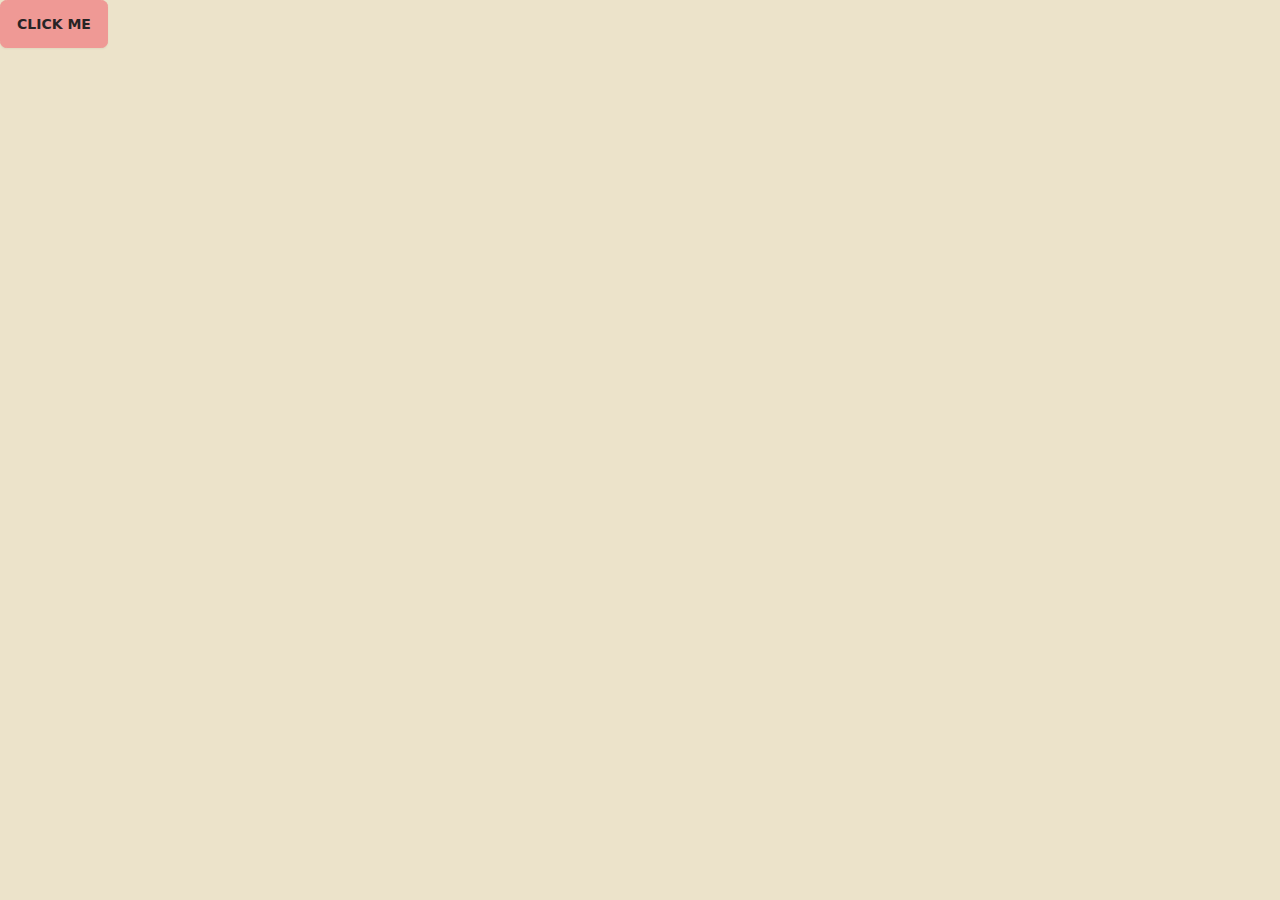
<file: public/index.html>
<html lang="en">
  <head>
    <meta charset="UTF-8" />
    <meta name="viewport" content="width=device-width, initial-scale=1.0" />
    <title>Document</title>
    <link href="./output.css" rel="stylesheet" />
  </head>
  <body>
    <button id="btn1" class="btn btn-primary">CLICK ME</button>
    <script src="my-script.js"></script>
  </body>
</html>
</file>
<file: public/output.css>
/*
! tailwindcss v3.4.7 | MIT License | https://tailwindcss.com
*/

/*
1. Prevent padding and border from affecting element width. (https://github.com/mozdevs/cssremedy/issues/4)
2. Allow adding a border to an element by just adding a border-width. (https://github.com/tailwindcss/tailwindcss/pull/116)
*/

*,
::before,
::after {
  box-sizing: border-box;
  /* 1 */
  border-width: 0;
  /* 2 */
  border-style: solid;
  /* 2 */
  border-color: #e5e7eb;
  /* 2 */
}

::before,
::after {
  --tw-content: '';
}

/*
1. Use a consistent sensible line-height in all browsers.
2. Prevent adjustments of font size after orientation changes in iOS.
3. Use a more readable tab size.
4. Use the user's configured `sans` font-family by default.
5. Use the user's configured `sans` font-feature-settings by default.
6. Use the user's configured `sans` font-variation-settings by default.
7. Disable tap highlights on iOS
*/

html,
:host {
  line-height: 1.5;
  /* 1 */
  -webkit-text-size-adjust: 100%;
  /* 2 */
  -moz-tab-size: 4;
  /* 3 */
  -o-tab-size: 4;
     tab-size: 4;
  /* 3 */
  font-family: ui-sans-serif, system-ui, sans-serif, "Apple Color Emoji", "Segoe UI Emoji", "Segoe UI Symbol", "Noto Color Emoji";
  /* 4 */
  font-feature-settings: normal;
  /* 5 */
  font-variation-settings: normal;
  /* 6 */
  -webkit-tap-highlight-color: transparent;
  /* 7 */
}

/*
1. Remove the margin in all browsers.
2. Inherit line-height from `html` so users can set them as a class directly on the `html` element.
*/

body {
  margin: 0;
  /* 1 */
  line-height: inherit;
  /* 2 */
}

/*
1. Add the correct height in Firefox.
2. Correct the inheritance of border color in Firefox. (https://bugzilla.mozilla.org/show_bug.cgi?id=190655)
3. Ensure horizontal rules are visible by default.
*/

hr {
  height: 0;
  /* 1 */
  color: inherit;
  /* 2 */
  border-top-width: 1px;
  /* 3 */
}

/*
Add the correct text decoration in Chrome, Edge, and Safari.
*/

abbr:where([title]) {
  -webkit-text-decoration: underline dotted;
          text-decoration: underline dotted;
}

/*
Remove the default font size and weight for headings.
*/

h1,
h2,
h3,
h4,
h5,
h6 {
  font-size: inherit;
  font-weight: inherit;
}

/*
Reset links to optimize for opt-in styling instead of opt-out.
*/

a {
  color: inherit;
  text-decoration: inherit;
}

/*
Add the correct font weight in Edge and Safari.
*/

b,
strong {
  font-weight: bolder;
}

/*
1. Use the user's configured `mono` font-family by default.
2. Use the user's configured `mono` font-feature-settings by default.
3. Use the user's configured `mono` font-variation-settings by default.
4. Correct the odd `em` font sizing in all browsers.
*/

code,
kbd,
samp,
pre {
  font-family: ui-monospace, SFMono-Regular, Menlo, Monaco, Consolas, "Liberation Mono", "Courier New", monospace;
  /* 1 */
  font-feature-settings: normal;
  /* 2 */
  font-variation-settings: normal;
  /* 3 */
  font-size: 1em;
  /* 4 */
}

/*
Add the correct font size in all browsers.
*/

small {
  font-size: 80%;
}

/*
Prevent `sub` and `sup` elements from affecting the line height in all browsers.
*/

sub,
sup {
  font-size: 75%;
  line-height: 0;
  position: relative;
  vertical-align: baseline;
}

sub {
  bottom: -0.25em;
}

sup {
  top: -0.5em;
}

/*
1. Remove text indentation from table contents in Chrome and Safari. (https://bugs.chromium.org/p/chromium/issues/detail?id=999088, https://bugs.webkit.org/show_bug.cgi?id=201297)
2. Correct table border color inheritance in all Chrome and Safari. (https://bugs.chromium.org/p/chromium/issues/detail?id=935729, https://bugs.webkit.org/show_bug.cgi?id=195016)
3. Remove gaps between table borders by default.
*/

table {
  text-indent: 0;
  /* 1 */
  border-color: inherit;
  /* 2 */
  border-collapse: collapse;
  /* 3 */
}

/*
1. Change the font styles in all browsers.
2. Remove the margin in Firefox and Safari.
3. Remove default padding in all browsers.
*/

button,
input,
optgroup,
select,
textarea {
  font-family: inherit;
  /* 1 */
  font-feature-settings: inherit;
  /* 1 */
  font-variation-settings: inherit;
  /* 1 */
  font-size: 100%;
  /* 1 */
  font-weight: inherit;
  /* 1 */
  line-height: inherit;
  /* 1 */
  letter-spacing: inherit;
  /* 1 */
  color: inherit;
  /* 1 */
  margin: 0;
  /* 2 */
  padding: 0;
  /* 3 */
}

/*
Remove the inheritance of text transform in Edge and Firefox.
*/

button,
select {
  text-transform: none;
}

/*
1. Correct the inability to style clickable types in iOS and Safari.
2. Remove default button styles.
*/

button,
input:where([type='button']),
input:where([type='reset']),
input:where([type='submit']) {
  -webkit-appearance: button;
  /* 1 */
  background-color: transparent;
  /* 2 */
  background-image: none;
  /* 2 */
}

/*
Use the modern Firefox focus style for all focusable elements.
*/

:-moz-focusring {
  outline: auto;
}

/*
Remove the additional `:invalid` styles in Firefox. (https://github.com/mozilla/gecko-dev/blob/2f9eacd9d3d995c937b4251a5557d95d494c9be1/layout/style/res/forms.css#L728-L737)
*/

:-moz-ui-invalid {
  box-shadow: none;
}

/*
Add the correct vertical alignment in Chrome and Firefox.
*/

progress {
  vertical-align: baseline;
}

/*
Correct the cursor style of increment and decrement buttons in Safari.
*/

::-webkit-inner-spin-button,
::-webkit-outer-spin-button {
  height: auto;
}

/*
1. Correct the odd appearance in Chrome and Safari.
2. Correct the outline style in Safari.
*/

[type='search'] {
  -webkit-appearance: textfield;
  /* 1 */
  outline-offset: -2px;
  /* 2 */
}

/*
Remove the inner padding in Chrome and Safari on macOS.
*/

::-webkit-search-decoration {
  -webkit-appearance: none;
}

/*
1. Correct the inability to style clickable types in iOS and Safari.
2. Change font properties to `inherit` in Safari.
*/

::-webkit-file-upload-button {
  -webkit-appearance: button;
  /* 1 */
  font: inherit;
  /* 2 */
}

/*
Add the correct display in Chrome and Safari.
*/

summary {
  display: list-item;
}

/*
Removes the default spacing and border for appropriate elements.
*/

blockquote,
dl,
dd,
h1,
h2,
h3,
h4,
h5,
h6,
hr,
figure,
p,
pre {
  margin: 0;
}

fieldset {
  margin: 0;
  padding: 0;
}

legend {
  padding: 0;
}

ol,
ul,
menu {
  list-style: none;
  margin: 0;
  padding: 0;
}

/*
Reset default styling for dialogs.
*/

dialog {
  padding: 0;
}

/*
Prevent resizing textareas horizontally by default.
*/

textarea {
  resize: vertical;
}

/*
1. Reset the default placeholder opacity in Firefox. (https://github.com/tailwindlabs/tailwindcss/issues/3300)
2. Set the default placeholder color to the user's configured gray 400 color.
*/

input::-moz-placeholder, textarea::-moz-placeholder {
  opacity: 1;
  /* 1 */
  color: #9ca3af;
  /* 2 */
}

input::placeholder,
textarea::placeholder {
  opacity: 1;
  /* 1 */
  color: #9ca3af;
  /* 2 */
}

/*
Set the default cursor for buttons.
*/

button,
[role="button"] {
  cursor: pointer;
}

/*
Make sure disabled buttons don't get the pointer cursor.
*/

:disabled {
  cursor: default;
}

/*
1. Make replaced elements `display: block` by default. (https://github.com/mozdevs/cssremedy/issues/14)
2. Add `vertical-align: middle` to align replaced elements more sensibly by default. (https://github.com/jensimmons/cssremedy/issues/14#issuecomment-634934210)
   This can trigger a poorly considered lint error in some tools but is included by design.
*/

img,
svg,
video,
canvas,
audio,
iframe,
embed,
object {
  display: block;
  /* 1 */
  vertical-align: middle;
  /* 2 */
}

/*
Constrain images and videos to the parent width and preserve their intrinsic aspect ratio. (https://github.com/mozdevs/cssremedy/issues/14)
*/

img,
video {
  max-width: 100%;
  height: auto;
}

/* Make elements with the HTML hidden attribute stay hidden by default */

[hidden] {
  display: none;
}

:root,
[data-theme] {
  background-color: var(--fallback-b1,oklch(var(--b1)/1));
  color: var(--fallback-bc,oklch(var(--bc)/1));
}

@supports not (color: oklch(0% 0 0)) {
  :root {
    color-scheme: light;
    --fallback-p: #491eff;
    --fallback-pc: #d4dbff;
    --fallback-s: #ff41c7;
    --fallback-sc: #fff9fc;
    --fallback-a: #00cfbd;
    --fallback-ac: #00100d;
    --fallback-n: #2b3440;
    --fallback-nc: #d7dde4;
    --fallback-b1: #ffffff;
    --fallback-b2: #e5e6e6;
    --fallback-b3: #e5e6e6;
    --fallback-bc: #1f2937;
    --fallback-in: #00b3f0;
    --fallback-inc: #000000;
    --fallback-su: #00ca92;
    --fallback-suc: #000000;
    --fallback-wa: #ffc22d;
    --fallback-wac: #000000;
    --fallback-er: #ff6f70;
    --fallback-erc: #000000;
  }

  @media (prefers-color-scheme: dark) {
    :root {
      color-scheme: dark;
      --fallback-p: #7582ff;
      --fallback-pc: #050617;
      --fallback-s: #ff71cf;
      --fallback-sc: #190211;
      --fallback-a: #00c7b5;
      --fallback-ac: #000e0c;
      --fallback-n: #2a323c;
      --fallback-nc: #a6adbb;
      --fallback-b1: #1d232a;
      --fallback-b2: #191e24;
      --fallback-b3: #15191e;
      --fallback-bc: #a6adbb;
      --fallback-in: #00b3f0;
      --fallback-inc: #000000;
      --fallback-su: #00ca92;
      --fallback-suc: #000000;
      --fallback-wa: #ffc22d;
      --fallback-wac: #000000;
      --fallback-er: #ff6f70;
      --fallback-erc: #000000;
    }
  }
}

html {
  -webkit-tap-highlight-color: transparent;
}

* {
  scrollbar-color: color-mix(in oklch, currentColor 35%, transparent) transparent;
}

*:hover {
  scrollbar-color: color-mix(in oklch, currentColor 60%, transparent) transparent;
}

:root {
  color-scheme: light;
  --inc: 90.923% 0.043042 262.880917;
  --suc: 12.541% 0.033982 149.213788;
  --wac: 13.3168% 0.031484 58.31834;
  --erc: 13.144% 0.0398 27.33;
  --animation-btn: 0.25s;
  --animation-input: .2s;
  --btn-focus-scale: 0.95;
  --border-btn: 1px;
  --tab-border: 1px;
  --p: 76.8664% 0.104092 22.664655;
  --pc: 26.5104% 0.006243 0.522862;
  --s: 80.7415% 0.052534 159.094608;
  --sc: 26.5104% 0.006243 0.522862;
  --a: 70.3919% 0.125455 52.953428;
  --ac: 26.5104% 0.006243 0.522862;
  --n: 28.4181% 0.009519 355.534017;
  --nc: 92.5604% 0.025113 89.217311;
  --b1: 91.6374% 0.034554 90.51575;
  --b2: 88.2722% 0.049418 91.774344;
  --b3: 84.133% 0.065952 90.856665;
  --bc: 26.5104% 0.006243 0.522862;
  --in: 54.615% 0.215208 262.880917;
  --su: 62.7052% 0.169912 149.213788;
  --wa: 66.584% 0.157422 58.31834;
  --er: 65.72% 0.199 27.33;
  --rounded-box: 0.4rem;
  --rounded-btn: 0.4rem;
  --rounded-badge: 0.4rem;
  --tab-radius: 0.4rem;
}

[data-theme=retro] {
  color-scheme: light;
  --inc: 90.923% 0.043042 262.880917;
  --suc: 12.541% 0.033982 149.213788;
  --wac: 13.3168% 0.031484 58.31834;
  --erc: 13.144% 0.0398 27.33;
  --animation-btn: 0.25s;
  --animation-input: .2s;
  --btn-focus-scale: 0.95;
  --border-btn: 1px;
  --tab-border: 1px;
  --p: 76.8664% 0.104092 22.664655;
  --pc: 26.5104% 0.006243 0.522862;
  --s: 80.7415% 0.052534 159.094608;
  --sc: 26.5104% 0.006243 0.522862;
  --a: 70.3919% 0.125455 52.953428;
  --ac: 26.5104% 0.006243 0.522862;
  --n: 28.4181% 0.009519 355.534017;
  --nc: 92.5604% 0.025113 89.217311;
  --b1: 91.6374% 0.034554 90.51575;
  --b2: 88.2722% 0.049418 91.774344;
  --b3: 84.133% 0.065952 90.856665;
  --bc: 26.5104% 0.006243 0.522862;
  --in: 54.615% 0.215208 262.880917;
  --su: 62.7052% 0.169912 149.213788;
  --wa: 66.584% 0.157422 58.31834;
  --er: 65.72% 0.199 27.33;
  --rounded-box: 0.4rem;
  --rounded-btn: 0.4rem;
  --rounded-badge: 0.4rem;
  --tab-radius: 0.4rem;
}

[data-theme=lemonade] {
  color-scheme: light;
  --b2: 91.8003% 0.0186 123.72;
  --b3: 84.8906% 0.0172 123.72;
  --bc: 19.742% 0.004 123.72;
  --pc: 11.784% 0.0398 134.6;
  --sc: 15.55% 0.0392 111.09;
  --ac: 17.078% 0.0402 100.73;
  --nc: 86.196% 0.015 108.6;
  --inc: 17.238% 0.0094 224.14;
  --suc: 17.238% 0.0094 157.85;
  --wac: 17.238% 0.0094 102.15;
  --erc: 17.238% 0.0094 25.85;
  --rounded-box: 1rem;
  --rounded-btn: 0.5rem;
  --rounded-badge: 1.9rem;
  --animation-btn: 0.25s;
  --animation-input: .2s;
  --btn-focus-scale: 0.95;
  --border-btn: 1px;
  --tab-border: 1px;
  --tab-radius: 0.5rem;
  --p: 58.92% 0.199 134.6;
  --s: 77.75% 0.196 111.09;
  --a: 85.39% 0.201 100.73;
  --n: 30.98% 0.075 108.6;
  --b1: 98.71% 0.02 123.72;
  --in: 86.19% 0.047 224.14;
  --su: 86.19% 0.047 157.85;
  --wa: 86.19% 0.047 102.15;
  --er: 86.19% 0.047 25.85;
}

[data-theme=valentine] {
  color-scheme: light;
  --b2: 88.0567% 0.024834 337.06289;
  --b3: 81.4288% 0.022964 337.06289;
  --pc: 13.7239% 0.030755 15.066527;
  --sc: 14.3942% 0.029258 293.189609;
  --ac: 14.2537% 0.014961 197.828857;
  --inc: 90.923% 0.043042 262.880917;
  --suc: 12.541% 0.033982 149.213788;
  --wac: 13.3168% 0.031484 58.31834;
  --erc: 14.614% 0.0414 27.33;
  --rounded-box: 1rem;
  --rounded-badge: 1.9rem;
  --animation-btn: 0.25s;
  --animation-input: .2s;
  --btn-focus-scale: 0.95;
  --border-btn: 1px;
  --tab-border: 1px;
  --p: 68.6197% 0.153774 15.066527;
  --s: 71.971% 0.14629 293.189609;
  --a: 71.2685% 0.074804 197.828857;
  --n: 54.6053% 0.143342 358.004839;
  --nc: 90.2701% 0.037202 336.955191;
  --b1: 94.6846% 0.026703 337.06289;
  --bc: 37.3085% 0.081131 4.606426;
  --in: 54.615% 0.215208 262.880917;
  --su: 62.7052% 0.169912 149.213788;
  --wa: 66.584% 0.157422 58.31834;
  --er: 73.07% 0.207 27.33;
  --rounded-btn: 1.9rem;
  --tab-radius: 0.7rem;
}

*, ::before, ::after {
  --tw-border-spacing-x: 0;
  --tw-border-spacing-y: 0;
  --tw-translate-x: 0;
  --tw-translate-y: 0;
  --tw-rotate: 0;
  --tw-skew-x: 0;
  --tw-skew-y: 0;
  --tw-scale-x: 1;
  --tw-scale-y: 1;
  --tw-pan-x:  ;
  --tw-pan-y:  ;
  --tw-pinch-zoom:  ;
  --tw-scroll-snap-strictness: proximity;
  --tw-gradient-from-position:  ;
  --tw-gradient-via-position:  ;
  --tw-gradient-to-position:  ;
  --tw-ordinal:  ;
  --tw-slashed-zero:  ;
  --tw-numeric-figure:  ;
  --tw-numeric-spacing:  ;
  --tw-numeric-fraction:  ;
  --tw-ring-inset:  ;
  --tw-ring-offset-width: 0px;
  --tw-ring-offset-color: #fff;
  --tw-ring-color: rgb(59 130 246 / 0.5);
  --tw-ring-offset-shadow: 0 0 #0000;
  --tw-ring-shadow: 0 0 #0000;
  --tw-shadow: 0 0 #0000;
  --tw-shadow-colored: 0 0 #0000;
  --tw-blur:  ;
  --tw-brightness:  ;
  --tw-contrast:  ;
  --tw-grayscale:  ;
  --tw-hue-rotate:  ;
  --tw-invert:  ;
  --tw-saturate:  ;
  --tw-sepia:  ;
  --tw-drop-shadow:  ;
  --tw-backdrop-blur:  ;
  --tw-backdrop-brightness:  ;
  --tw-backdrop-contrast:  ;
  --tw-backdrop-grayscale:  ;
  --tw-backdrop-hue-rotate:  ;
  --tw-backdrop-invert:  ;
  --tw-backdrop-opacity:  ;
  --tw-backdrop-saturate:  ;
  --tw-backdrop-sepia:  ;
  --tw-contain-size:  ;
  --tw-contain-layout:  ;
  --tw-contain-paint:  ;
  --tw-contain-style:  ;
}

::backdrop {
  --tw-border-spacing-x: 0;
  --tw-border-spacing-y: 0;
  --tw-translate-x: 0;
  --tw-translate-y: 0;
  --tw-rotate: 0;
  --tw-skew-x: 0;
  --tw-skew-y: 0;
  --tw-scale-x: 1;
  --tw-scale-y: 1;
  --tw-pan-x:  ;
  --tw-pan-y:  ;
  --tw-pinch-zoom:  ;
  --tw-scroll-snap-strictness: proximity;
  --tw-gradient-from-position:  ;
  --tw-gradient-via-position:  ;
  --tw-gradient-to-position:  ;
  --tw-ordinal:  ;
  --tw-slashed-zero:  ;
  --tw-numeric-figure:  ;
  --tw-numeric-spacing:  ;
  --tw-numeric-fraction:  ;
  --tw-ring-inset:  ;
  --tw-ring-offset-width: 0px;
  --tw-ring-offset-color: #fff;
  --tw-ring-color: rgb(59 130 246 / 0.5);
  --tw-ring-offset-shadow: 0 0 #0000;
  --tw-ring-shadow: 0 0 #0000;
  --tw-shadow: 0 0 #0000;
  --tw-shadow-colored: 0 0 #0000;
  --tw-blur:  ;
  --tw-brightness:  ;
  --tw-contrast:  ;
  --tw-grayscale:  ;
  --tw-hue-rotate:  ;
  --tw-invert:  ;
  --tw-saturate:  ;
  --tw-sepia:  ;
  --tw-drop-shadow:  ;
  --tw-backdrop-blur:  ;
  --tw-backdrop-brightness:  ;
  --tw-backdrop-contrast:  ;
  --tw-backdrop-grayscale:  ;
  --tw-backdrop-hue-rotate:  ;
  --tw-backdrop-invert:  ;
  --tw-backdrop-opacity:  ;
  --tw-backdrop-saturate:  ;
  --tw-backdrop-sepia:  ;
  --tw-contain-size:  ;
  --tw-contain-layout:  ;
  --tw-contain-paint:  ;
  --tw-contain-style:  ;
}

.avatar.placeholder > div {
  display: flex;
  align-items: center;
  justify-content: center;
}

.btn {
  display: inline-flex;
  height: 3rem;
  min-height: 3rem;
  flex-shrink: 0;
  cursor: pointer;
  -webkit-user-select: none;
     -moz-user-select: none;
          user-select: none;
  flex-wrap: wrap;
  align-items: center;
  justify-content: center;
  border-radius: var(--rounded-btn, 0.5rem);
  border-color: transparent;
  border-color: oklch(var(--btn-color, var(--b2)) / var(--tw-border-opacity));
  padding-left: 1rem;
  padding-right: 1rem;
  text-align: center;
  font-size: 0.875rem;
  line-height: 1em;
  gap: 0.5rem;
  font-weight: 600;
  text-decoration-line: none;
  transition-duration: 200ms;
  transition-timing-function: cubic-bezier(0, 0, 0.2, 1);
  border-width: var(--border-btn, 1px);
  transition-property: color, background-color, border-color, opacity, box-shadow, transform;
  --tw-text-opacity: 1;
  color: var(--fallback-bc,oklch(var(--bc)/var(--tw-text-opacity)));
  --tw-shadow: 0 1px 2px 0 rgb(0 0 0 / 0.05);
  --tw-shadow-colored: 0 1px 2px 0 var(--tw-shadow-color);
  box-shadow: var(--tw-ring-offset-shadow, 0 0 #0000), var(--tw-ring-shadow, 0 0 #0000), var(--tw-shadow);
  outline-color: var(--fallback-bc,oklch(var(--bc)/1));
  background-color: oklch(var(--btn-color, var(--b2)) / var(--tw-bg-opacity));
  --tw-bg-opacity: 1;
  --tw-border-opacity: 1;
}

.btn-disabled,
  .btn[disabled],
  .btn:disabled {
  pointer-events: none;
}

:where(.btn:is(input[type="checkbox"])),
:where(.btn:is(input[type="radio"])) {
  width: auto;
  -webkit-appearance: none;
     -moz-appearance: none;
          appearance: none;
}

.btn:is(input[type="checkbox"]):after,
.btn:is(input[type="radio"]):after {
  --tw-content: attr(aria-label);
  content: var(--tw-content);
}

@media (hover: hover) {
  .btn:hover {
    --tw-border-opacity: 1;
    border-color: var(--fallback-b3,oklch(var(--b3)/var(--tw-border-opacity)));
    --tw-bg-opacity: 1;
    background-color: var(--fallback-b3,oklch(var(--b3)/var(--tw-bg-opacity)));
  }

  @supports (color: color-mix(in oklab, black, black)) {
    .btn:hover {
      background-color: color-mix(
            in oklab,
            oklch(var(--btn-color, var(--b2)) / var(--tw-bg-opacity, 1)) 90%,
            black
          );
      border-color: color-mix(
            in oklab,
            oklch(var(--btn-color, var(--b2)) / var(--tw-border-opacity, 1)) 90%,
            black
          );
    }
  }

  @supports not (color: oklch(0% 0 0)) {
    .btn:hover {
      background-color: var(--btn-color, var(--fallback-b2));
      border-color: var(--btn-color, var(--fallback-b2));
    }
  }

  .btn.glass:hover {
    --glass-opacity: 25%;
    --glass-border-opacity: 15%;
  }

  .btn-outline.btn-primary:hover {
    --tw-text-opacity: 1;
    color: var(--fallback-pc,oklch(var(--pc)/var(--tw-text-opacity)));
  }

  @supports (color: color-mix(in oklab, black, black)) {
    .btn-outline.btn-primary:hover {
      background-color: color-mix(in oklab, var(--fallback-p,oklch(var(--p)/1)) 90%, black);
      border-color: color-mix(in oklab, var(--fallback-p,oklch(var(--p)/1)) 90%, black);
    }
  }

  .btn-disabled:hover,
    .btn[disabled]:hover,
    .btn:disabled:hover {
    --tw-border-opacity: 0;
    background-color: var(--fallback-n,oklch(var(--n)/var(--tw-bg-opacity)));
    --tw-bg-opacity: 0.2;
    color: var(--fallback-bc,oklch(var(--bc)/var(--tw-text-opacity)));
    --tw-text-opacity: 0.2;
  }

  @supports (color: color-mix(in oklab, black, black)) {
    .btn:is(input[type="checkbox"]:checked):hover, .btn:is(input[type="radio"]:checked):hover {
      background-color: color-mix(in oklab, var(--fallback-p,oklch(var(--p)/1)) 90%, black);
      border-color: color-mix(in oklab, var(--fallback-p,oklch(var(--p)/1)) 90%, black);
    }
  }
}

.input {
  flex-shrink: 1;
  -webkit-appearance: none;
     -moz-appearance: none;
          appearance: none;
  height: 3rem;
  padding-left: 1rem;
  padding-right: 1rem;
  font-size: 1rem;
  line-height: 2;
  line-height: 1.5rem;
  border-radius: var(--rounded-btn, 0.5rem);
  border-width: 1px;
  border-color: transparent;
  --tw-bg-opacity: 1;
  background-color: var(--fallback-b1,oklch(var(--b1)/var(--tw-bg-opacity)));
}

.input[type="number"]::-webkit-inner-spin-button,
.input-md[type="number"]::-webkit-inner-spin-button {
  margin-top: -1rem;
  margin-bottom: -1rem;
  margin-inline-end: -1rem;
}

.link {
  cursor: pointer;
  text-decoration-line: underline;
}

@media (prefers-reduced-motion: no-preference) {
  .btn {
    animation: button-pop var(--animation-btn, 0.25s) ease-out;
  }
}

.btn:active:hover,
  .btn:active:focus {
  animation: button-pop 0s ease-out;
  transform: scale(var(--btn-focus-scale, 0.97));
}

@supports not (color: oklch(0% 0 0)) {
  .btn {
    background-color: var(--btn-color, var(--fallback-b2));
    border-color: var(--btn-color, var(--fallback-b2));
  }

  .btn-primary {
    --btn-color: var(--fallback-p);
  }
}

@supports (color: color-mix(in oklab, black, black)) {
  .btn-outline.btn-primary.btn-active {
    background-color: color-mix(in oklab, var(--fallback-p,oklch(var(--p)/1)) 90%, black);
    border-color: color-mix(in oklab, var(--fallback-p,oklch(var(--p)/1)) 90%, black);
  }
}

.btn:focus-visible {
  outline-style: solid;
  outline-width: 2px;
  outline-offset: 2px;
}

.btn-primary {
  --tw-text-opacity: 1;
  color: var(--fallback-pc,oklch(var(--pc)/var(--tw-text-opacity)));
  outline-color: var(--fallback-p,oklch(var(--p)/1));
}

@supports (color: oklch(0% 0 0)) {
  .btn-primary {
    --btn-color: var(--p);
  }
}

.btn.glass {
  --tw-shadow: 0 0 #0000;
  --tw-shadow-colored: 0 0 #0000;
  box-shadow: var(--tw-ring-offset-shadow, 0 0 #0000), var(--tw-ring-shadow, 0 0 #0000), var(--tw-shadow);
  outline-color: currentColor;
}

.btn.glass.btn-active {
  --glass-opacity: 25%;
  --glass-border-opacity: 15%;
}

.btn-outline.btn-primary {
  --tw-text-opacity: 1;
  color: var(--fallback-p,oklch(var(--p)/var(--tw-text-opacity)));
}

.btn-outline.btn-primary.btn-active {
  --tw-text-opacity: 1;
  color: var(--fallback-pc,oklch(var(--pc)/var(--tw-text-opacity)));
}

.btn.btn-disabled,
  .btn[disabled],
  .btn:disabled {
  --tw-border-opacity: 0;
  background-color: var(--fallback-n,oklch(var(--n)/var(--tw-bg-opacity)));
  --tw-bg-opacity: 0.2;
  color: var(--fallback-bc,oklch(var(--bc)/var(--tw-text-opacity)));
  --tw-text-opacity: 0.2;
}

.btn:is(input[type="checkbox"]:checked),
.btn:is(input[type="radio"]:checked) {
  --tw-border-opacity: 1;
  border-color: var(--fallback-p,oklch(var(--p)/var(--tw-border-opacity)));
  --tw-bg-opacity: 1;
  background-color: var(--fallback-p,oklch(var(--p)/var(--tw-bg-opacity)));
  --tw-text-opacity: 1;
  color: var(--fallback-pc,oklch(var(--pc)/var(--tw-text-opacity)));
}

.btn:is(input[type="checkbox"]:checked):focus-visible, .btn:is(input[type="radio"]:checked):focus-visible {
  outline-color: var(--fallback-p,oklch(var(--p)/1));
}

@keyframes button-pop {
  0% {
    transform: scale(var(--btn-focus-scale, 0.98));
  }

  40% {
    transform: scale(1.02);
  }

  100% {
    transform: scale(1);
  }
}

@keyframes checkmark {
  0% {
    background-position-y: 5px;
  }

  50% {
    background-position-y: -2px;
  }

  100% {
    background-position-y: 0;
  }
}

.input input {
  --tw-bg-opacity: 1;
  background-color: var(--fallback-p,oklch(var(--p)/var(--tw-bg-opacity)));
  background-color: transparent;
}

.input input:focus {
  outline: 2px solid transparent;
  outline-offset: 2px;
}

.input[list]::-webkit-calendar-picker-indicator {
  line-height: 1em;
}

.input-bordered {
  border-color: var(--fallback-bc,oklch(var(--bc)/0.2));
}

.input:focus,
  .input:focus-within {
  box-shadow: none;
  border-color: var(--fallback-bc,oklch(var(--bc)/0.2));
  outline-style: solid;
  outline-width: 2px;
  outline-offset: 2px;
  outline-color: var(--fallback-bc,oklch(var(--bc)/0.2));
}

.input:has(> input[disabled]),
  .input-disabled,
  .input:disabled,
  .input[disabled] {
  cursor: not-allowed;
  --tw-border-opacity: 1;
  border-color: var(--fallback-b2,oklch(var(--b2)/var(--tw-border-opacity)));
  --tw-bg-opacity: 1;
  background-color: var(--fallback-b2,oklch(var(--b2)/var(--tw-bg-opacity)));
  color: var(--fallback-bc,oklch(var(--bc)/0.4));
}

.input:has(> input[disabled])::-moz-placeholder, .input-disabled::-moz-placeholder, .input:disabled::-moz-placeholder, .input[disabled]::-moz-placeholder {
  color: var(--fallback-bc,oklch(var(--bc)/var(--tw-placeholder-opacity)));
  --tw-placeholder-opacity: 0.2;
}

.input:has(> input[disabled])::placeholder,
  .input-disabled::placeholder,
  .input:disabled::placeholder,
  .input[disabled]::placeholder {
  color: var(--fallback-bc,oklch(var(--bc)/var(--tw-placeholder-opacity)));
  --tw-placeholder-opacity: 0.2;
}

.input:has(> input[disabled]) > input[disabled] {
  cursor: not-allowed;
}

.input::-webkit-date-and-time-value {
  text-align: inherit;
}

.join > :where(*:not(:first-child)):is(.btn) {
  margin-inline-start: calc(var(--border-btn) * -1);
}

.link:focus {
  outline: 2px solid transparent;
  outline-offset: 2px;
}

.link:focus-visible {
  outline: 2px solid currentColor;
  outline-offset: 2px;
}

.mockup-browser .mockup-browser-toolbar .input {
  position: relative;
  margin-left: auto;
  margin-right: auto;
  display: block;
  height: 1.75rem;
  width: 24rem;
  overflow: hidden;
  text-overflow: ellipsis;
  white-space: nowrap;
  --tw-bg-opacity: 1;
  background-color: var(--fallback-b2,oklch(var(--b2)/var(--tw-bg-opacity)));
  padding-left: 2rem;
  direction: ltr;
}

.mockup-browser .mockup-browser-toolbar .input:before {
  content: "";
  position: absolute;
  left: 0.5rem;
  top: 50%;
  aspect-ratio: 1 / 1;
  height: 0.75rem;
  --tw-translate-y: -50%;
  transform: translate(var(--tw-translate-x), var(--tw-translate-y)) rotate(var(--tw-rotate)) skewX(var(--tw-skew-x)) skewY(var(--tw-skew-y)) scaleX(var(--tw-scale-x)) scaleY(var(--tw-scale-y));
  border-radius: 9999px;
  border-width: 2px;
  border-color: currentColor;
  opacity: 0.6;
}

.mockup-browser .mockup-browser-toolbar .input:after {
  content: "";
  position: absolute;
  left: 1.25rem;
  top: 50%;
  height: 0.5rem;
  --tw-translate-y: 25%;
  --tw-rotate: -45deg;
  transform: translate(var(--tw-translate-x), var(--tw-translate-y)) rotate(var(--tw-rotate)) skewX(var(--tw-skew-x)) skewY(var(--tw-skew-y)) scaleX(var(--tw-scale-x)) scaleY(var(--tw-scale-y));
  border-radius: 9999px;
  border-width: 1px;
  border-color: currentColor;
  opacity: 0.6;
}

@keyframes modal-pop {
  0% {
    opacity: 0;
  }
}

@keyframes progress-loading {
  50% {
    background-position-x: -115%;
  }
}

@keyframes radiomark {
  0% {
    box-shadow: 0 0 0 12px var(--fallback-b1,oklch(var(--b1)/1)) inset,
      0 0 0 12px var(--fallback-b1,oklch(var(--b1)/1)) inset;
  }

  50% {
    box-shadow: 0 0 0 3px var(--fallback-b1,oklch(var(--b1)/1)) inset,
      0 0 0 3px var(--fallback-b1,oklch(var(--b1)/1)) inset;
  }

  100% {
    box-shadow: 0 0 0 4px var(--fallback-b1,oklch(var(--b1)/1)) inset,
      0 0 0 4px var(--fallback-b1,oklch(var(--b1)/1)) inset;
  }
}

@keyframes rating-pop {
  0% {
    transform: translateY(-0.125em);
  }

  40% {
    transform: translateY(-0.125em);
  }

  100% {
    transform: translateY(0);
  }
}

.skeleton {
  border-radius: var(--rounded-box, 1rem);
  --tw-bg-opacity: 1;
  background-color: var(--fallback-b3,oklch(var(--b3)/var(--tw-bg-opacity)));
  will-change: background-position;
  animation: skeleton 1.8s ease-in-out infinite;
  background-image: linear-gradient(
    105deg,
    transparent 0%,
    transparent 40%,
    var(--fallback-b1,oklch(var(--b1)/1)) 50%,
    transparent 60%,
    transparent 100%
  );
  background-size: 200% auto;
  background-repeat: no-repeat;
  background-position-x: -50%;
}

@media (prefers-reduced-motion) {
  .skeleton {
    animation-duration: 15s;
  }
}

@keyframes skeleton {
  from {
    background-position: 150%;
  }

  to {
    background-position: -50%;
  }
}

@keyframes toast-pop {
  0% {
    transform: scale(0.9);
    opacity: 0;
  }

  100% {
    transform: scale(1);
    opacity: 1;
  }
}

.join.join-vertical > :where(*:not(:first-child)):is(.btn) {
  margin-top: calc(var(--border-btn) * -1);
}

.join.join-horizontal > :where(*:not(:first-child)):is(.btn) {
  margin-inline-start: calc(var(--border-btn) * -1);
}

.mt-4 {
  margin-top: 1rem;
}

.grid {
  display: grid;
}

.h-8 {
  height: 2rem;
}

.w-full {
  width: 100%;
}

.max-w-xs {
  max-width: 20rem;
}

.grid-cols-1 {
  grid-template-columns: repeat(1, minmax(0, 1fr));
}

.gap-4 {
  gap: 1rem;
}

.space-y-2 > :not([hidden]) ~ :not([hidden]) {
  --tw-space-y-reverse: 0;
  margin-top: calc(0.5rem * calc(1 - var(--tw-space-y-reverse)));
  margin-bottom: calc(0.5rem * var(--tw-space-y-reverse));
}

.bg-black {
  --tw-bg-opacity: 1;
  background-color: rgb(0 0 0 / var(--tw-bg-opacity));
}

.p-4 {
  padding: 1rem;
}

.text-center {
  text-align: center;
}

.text-6xl {
  font-size: 3.75rem;
  line-height: 1;
}

.font-semibold {
  font-weight: 600;
}

.text-white {
  --tw-text-opacity: 1;
  color: rgb(255 255 255 / var(--tw-text-opacity));
}

.custom-input {
  display: block;
  width: 100%;
  border-radius: 0.5rem;
  border-width: 1px;
  --tw-border-opacity: 1;
  border-color: rgb(209 213 219 / var(--tw-border-opacity));
  --tw-bg-opacity: 1;
  background-color: rgb(249 250 251 / var(--tw-bg-opacity));
  padding: 0.625rem;
  font-size: 0.875rem;
  line-height: 1.25rem;
  --tw-text-opacity: 1;
  color: rgb(17 24 39 / var(--tw-text-opacity));
}

.custom-input:focus {
  --tw-border-opacity: 1;
  border-color: rgb(59 130 246 / var(--tw-border-opacity));
  --tw-ring-opacity: 1;
  --tw-ring-color: rgb(59 130 246 / var(--tw-ring-opacity));
}

@media (min-width: 640px) {
  .sm\:grid-cols-2 {
    grid-template-columns: repeat(2, minmax(0, 1fr));
  }
}
</file>
